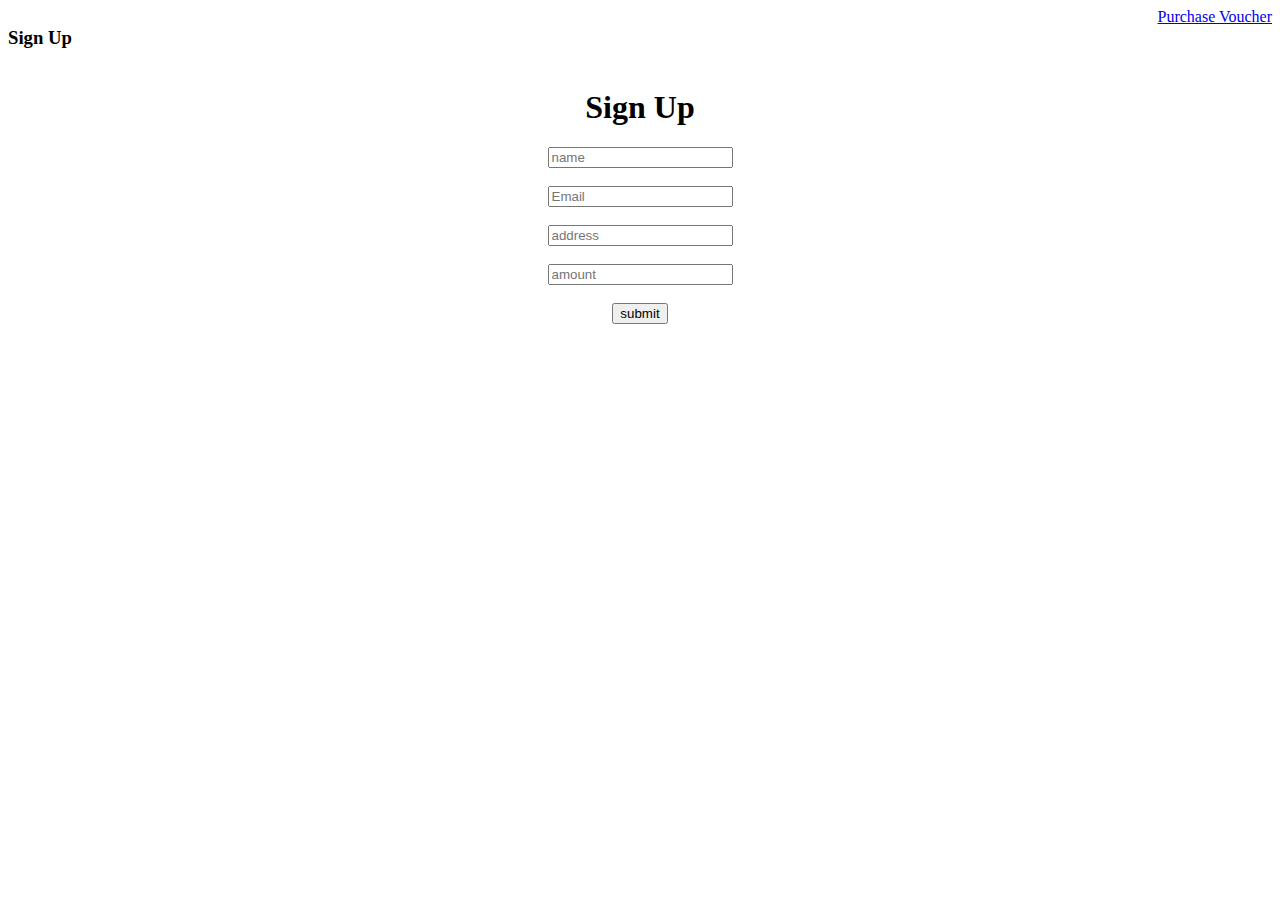
<file: index.html>
<!DOCTYPE html>
<html lang="en">
  <head>
    <meta charset="UTF-8" />
    <meta http-equiv="X-UA-Compatible" content="IE=edge" />
    <meta name="viewport" content="width=device-width, initial-scale=1.0" />
    <title>Home</title>
    <link rel="stylesheet" href="/styles/index.css">
    <style>
     
    </style>
  </head>
  <body>
    <div id="navbar">
      <h3>Sign Up</h3>
      <a href="voucher.html">Purchase Voucher</a>
    
      
    </div>
    
      <form action="" id="form">
        <h1>Sign Up</h1>
        
        <input type="text" id="Name" placeholder="name"><br><br>
        <input type="text" id="Email" placeholder="Email"><br><br>
        <input type="text" id="Address" placeholder="address"><br><br>
        <input type="number" id="Amount" placeholder="amount"><br><br>
    <button id="Submit"> submit </button>
      
      </form>
    
    
    
    <!-- - name input box :- "name"
  - email input box :- "email"
  - Address input box :- "address"
  - Amount input box :- "amount" 
  - Submit button :- "submit"
  - The user will be stored with key:- "user"
  - The input fields should become empty after submitting -->
  </body>
</html>
<script src="/scripts/main.js"></script>
</file>
<file: styles/index.css>
#navbar{
    display: flex;
    justify-content: space-between;
  }
#form{
   text-align: center;
}
</file>
